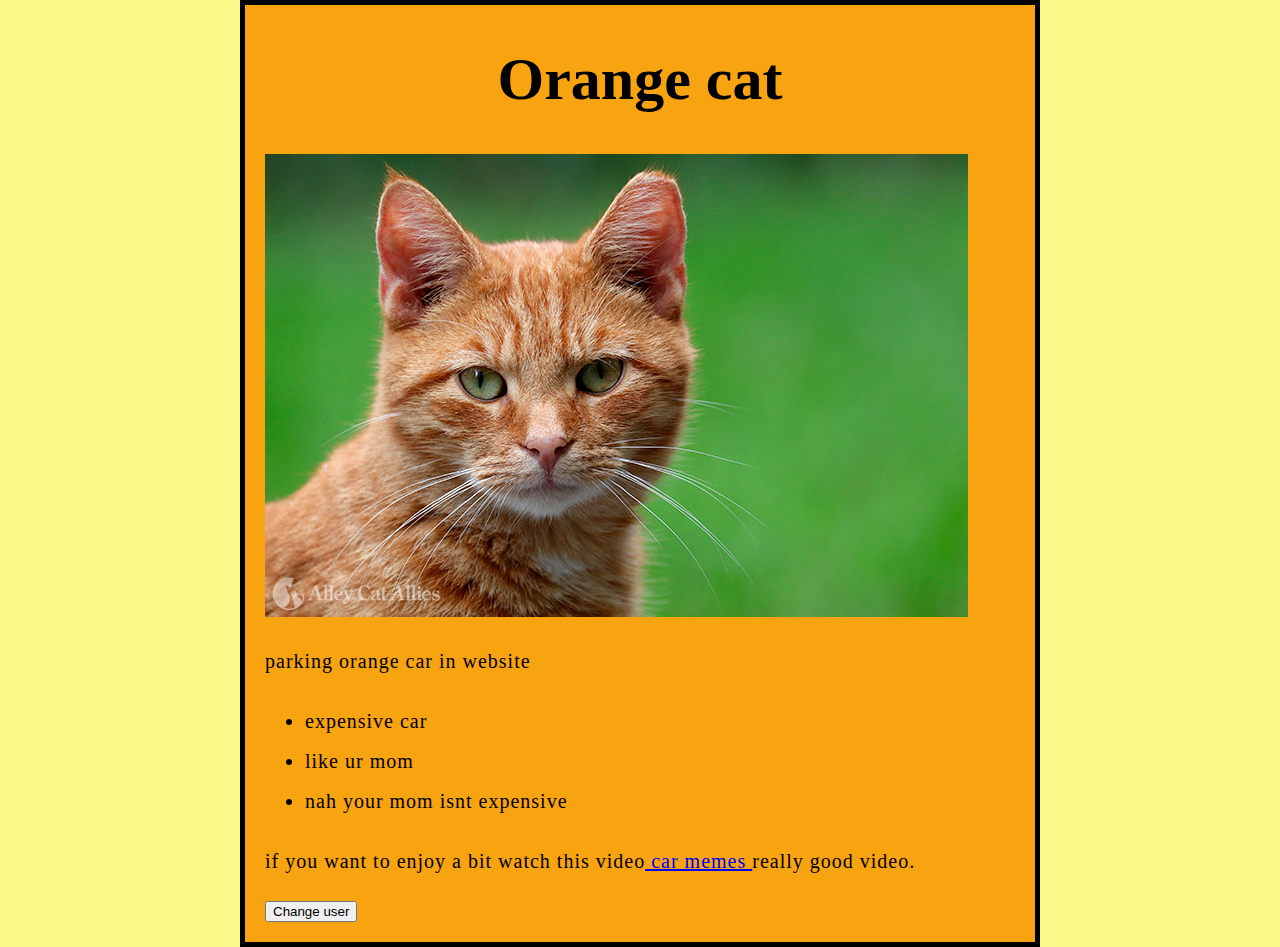
<file: websites-projects/test-site/index.html>
<!doctype html>
<html lang="en-US">
  <head>
    <link href="styles/style-sheets.css" rel="stylesheet" />
    <link rel="preconnect" href="https://fonts.googleapis.com">
    <link rel="preconnect" href="https://fonts.gstatic.com" crossorigin>
    <link href="https://fonts.googleapis.com/css2?family=Roboto:ital,wght@0,100;0,300;0,400;0,500;0,700;0,900;1,100;1,300;1,400;1,500;1,700;1,900&display=swap" rel="stylesheet">		
    <meta charset="utf-8" />
    <meta name="viewport" content="width=device-width" />
    <title>My test page</title>
  </head>
  <body>
    <h1>Orange cat </h1>
    <img src="images/cat.jpg" alt="cat: looking deeply at your eyes" />
    <p>parking orange car in website </p>
    <ul>
    	<li>expensive car </li>
    	<li>like ur mom </li>
    	<li>nah your mom isnt expensive </li>
    </ul>
    <p>if you want to enjoy a bit watch this video<a href="https://www.youtube.com/watch?v=rvX8cS-v2XM">
    	car memes
    </a>really good video.</p> 
    <button>Change user</button>  
    <script src="scripts/main.js"></script>
  </body>
</html>
</file>
<file: websites-projects/test-site/styles/style-sheets.css>
html {
  background-color: #FAFA88;
  
}  
    {
  font-size: 10px;
  font-family: "Roboto", sans-serif;
  font-weight: 100;
  font-style: normal;
 }
  
  h1 {
    font-size: 60px;
    text-align: center;
  }
  
  p,
  li {
    font-size: 20px;
    line-height: 2;
    letter-spacing: 1px;
    
   } 
   body {
    width: 750px;
    margin: 0 auto;
    background-color: #F8A310;
    padding: 0 20px 20px 20px;
    border: 5px solid black;
  }
</file>
